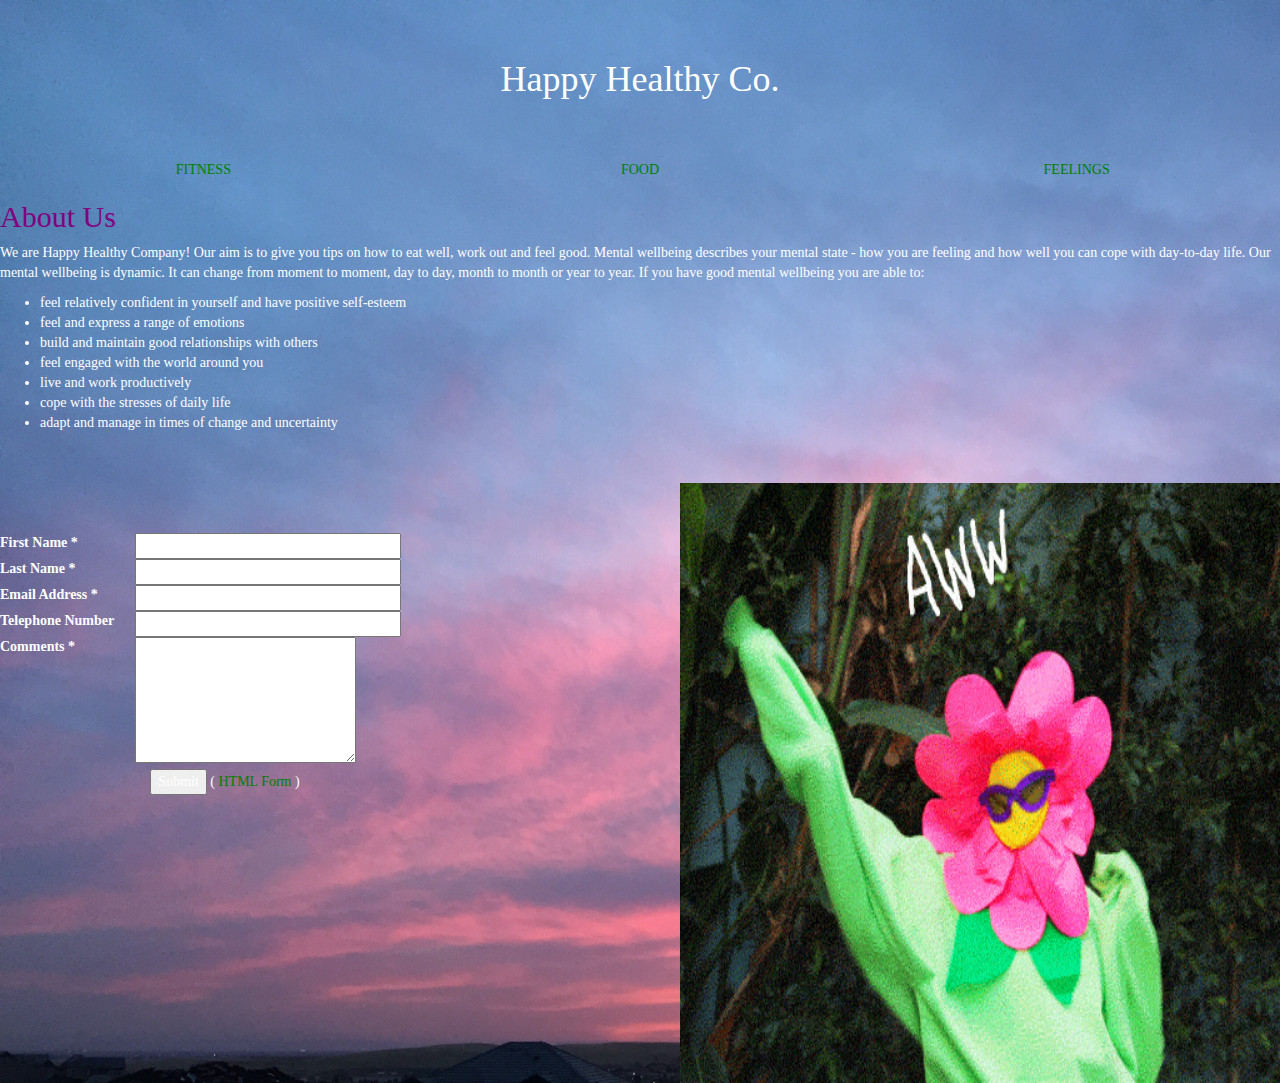
<file: HappyHealthyCo/index.html>
<!DOCTYPE html>
<html>
    <head>
        <title>Happy Healthy Co.</title>
        <link href='css/bootstrap.min.css' rel='stylesheet'>
        <link rel="stylesheet" type="text/css" href="stylefile.css">

        <meta name="viewpoint" content="width=device-width, initial-scale=1">
        <style>
          ul.nav li{
            display: inline-block;
            padding-right: 10px;
          }
        </style>

    </head>

    <body>
<br>
</br>

<center>
<h1>
Happy Healthy Co.
</h1>

  <br>
  </br>

<p>
  <div class="row">
  <div class="col-lg-4">
    <a href="Fitness.html">FITNESS</a>
  </div>
  <div class="col-lg-4">
    <a href="Food.html">FOOD</a>
  </div>
  <div class="col-lg-4">
    <a href="Feelings.html">FEELINGS</a>
  </div>
  </div>
</p>
</center>
<h2> About Us </h2>

<p>We are Happy Healthy Company! Our aim is to give you tips on how to eat well, work out and feel good.

Mental wellbeing describes your mental state - how you are feeling and how well you can cope with day-to-day life.
Our mental wellbeing is dynamic. It can change from moment to moment, day to day, month to month or year to year.
If you have good mental wellbeing you are able to:
<ul>
  <li>feel relatively confident in yourself and have positive self-esteem</li>
<li>feel and express a range of emotions</li>
<li>build and maintain good relationships with others</li>
<li>feel engaged with the world around you</li>
<li>live and work productively</li>
<li>cope with the stresses of daily life</li>
<li>adapt and manage in times of change and uncertainty</li>
</ul>
</p>
<ul style="text-align:left;"></ul>
<br> </br>



<p><img src="flower.gif" alt="flower" style="float:right;width:600px;height:600px;">
</p>

<br> </br>

<form name="htmlform" method="post" action="html_form_send.php">
<table width="450px">
</tr>
<tr>
 <td valign="top">
  <label for="first_name">First Name *</label>
 </td>
 <td valign="top">
  <input  type="text" name="first_name" maxlength="50" size="30">
 </td>
</tr>

<tr>
 <td valign="top"">
  <label for="last_name">Last Name *</label>
 </td>
 <td valign="top">
  <input  type="text" name="last_name" maxlength="50" size="30">
 </td>
</tr>
<tr>
 <td valign="top">
  <label for="email">Email Address *</label>
 </td>
 <td valign="top">
  <input  type="text" name="email" maxlength="80" size="30">
 </td>

</tr>
<tr>
 <td valign="top">
  <label for="telephone">Telephone Number</label>
 </td>
 <td valign="top">
  <input  type="text" name="telephone" maxlength="30" size="30">
 </td>
</tr>
<tr>
 <td valign="top">
  <label for="comments">Comments *</label>
 </td>
 <td valign="top">
  <textarea  name="comments" maxlength="1000" cols="25" rows="6"></textarea>
 </td>

</tr>
<tr>
 <td colspan="2" style="text-align:center">
  <input type="submit" value="Submit">   ( <a href="http://www.freecontactform.com/html_form.php">HTML Form</a> )
 </td>
</tr>
</table>
</form>


</center>

    </body>

</html>
</file>
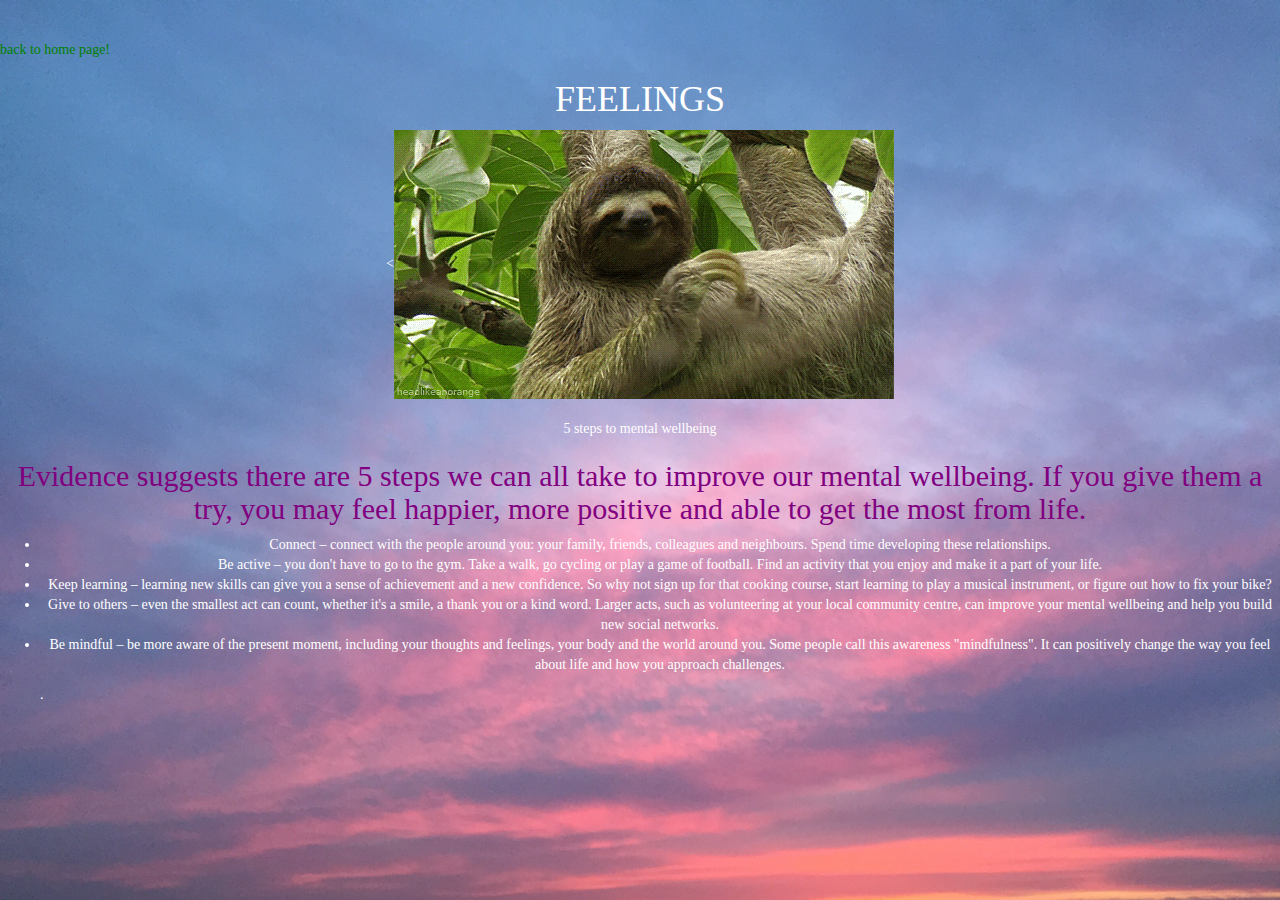
<file: HappyHealthyCo/Feelings.html>
<!DOCTYPE html>
<html>
    <head>
        <title>Feelings: Happy Healthy Co.</title>
        <link href='css/bootstrap.min.css' rel='stylesheet'>
        <link rel="stylesheet" type="text/css" href="stylefile.css">

        <meta name="viewpoint" content="width=device-width, initial-scale=1">
        <style>
          ul.nav li{
            display: inline-block;
            padding-right: 10px;
          }
        </style>

    </head>

    <body>
<br>
</br>
<p>
<a href="index.html">back to home page!</a>
</p>
<center>
<h1>
FEELINGS
</h1>
    <<img src="sloth.gif" alt="sloth">
  <br>
  </br>

<p>
  5 steps to mental wellbeing

<h2>Evidence suggests there are 5 steps we can all take to improve our mental wellbeing.
If you give them a try, you may feel happier, more positive and able to get the most from life.</h2>
<ul>
<li> Connect – connect with the people around you: your family, friends, colleagues and neighbours. Spend time developing these relationships.</li>
<li> Be active – you don't have to go to the gym. Take a walk, go cycling or play a game of football. Find an activity that you enjoy and make it a part of your life. </li>
<li> Keep learning – learning new skills can give you a sense of achievement and a new confidence. So why not sign up for that cooking course, start learning to play a musical instrument, or figure out how to fix your bike? </li>
<li> Give to others – even the smallest act can count, whether it's a smile, a thank you or a kind word. Larger acts, such as volunteering at your local community centre, can improve your mental wellbeing and help you build new social networks. </li>
<li> Be mindful – be more aware of the present moment, including your thoughts and feelings, your body and the world around you. Some people call this awareness "mindfulness". It can positively change the way you feel about life and how you approach challenges. </li>
</ul>
</p>
<ul style="text-align:left;">.</ul>
</center>

    </body>

</html>
</file>
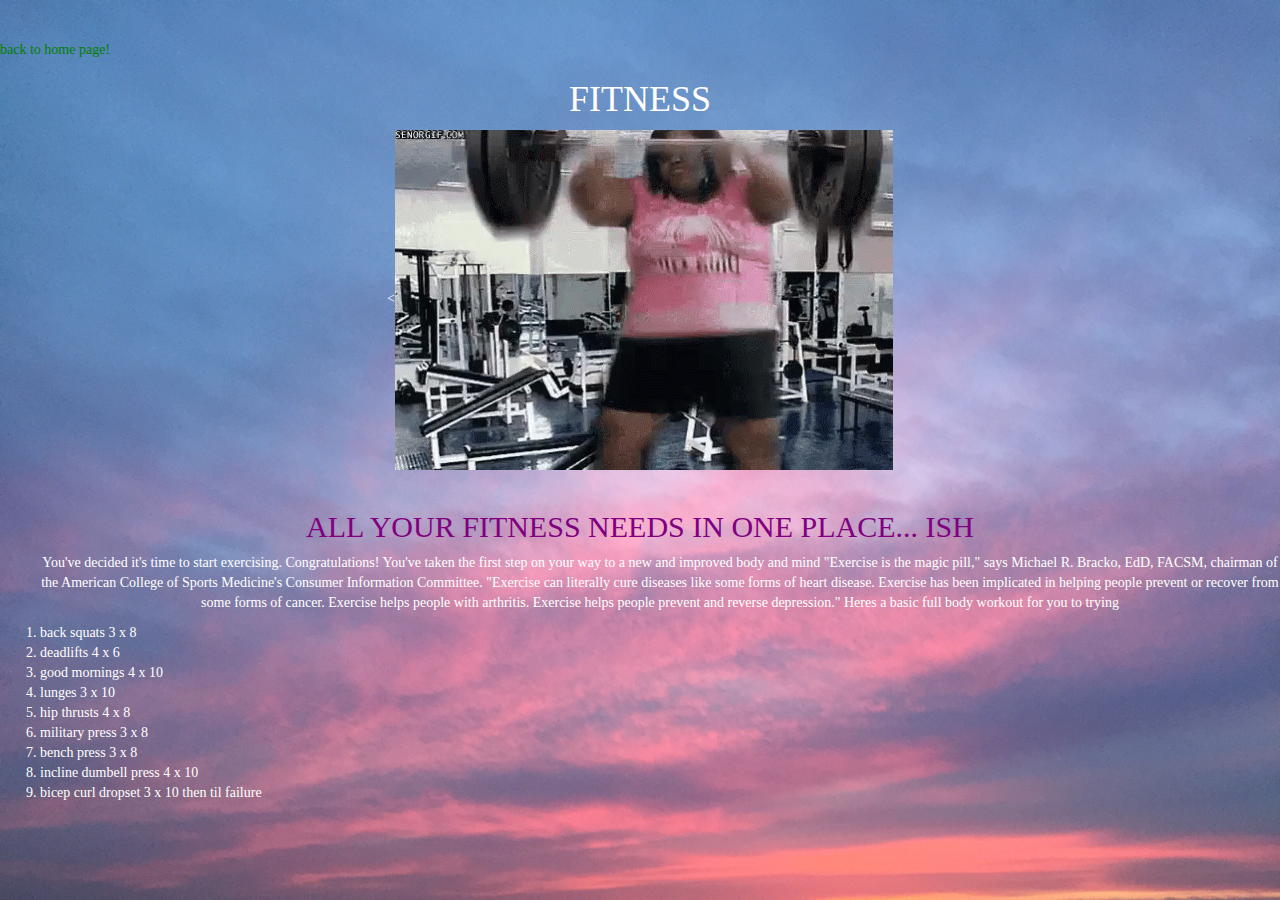
<file: HappyHealthyCo/Fitness.html>
<!DOCTYPE html>
<html>
    <head>
        <title>Feelings: Happy Healthy Co.</title>
        <link href='css/bootstrap.min.css' rel='stylesheet'>
        <link rel="stylesheet" type="text/css" href="stylefile.css">

        <meta name="viewpoint" content="width=device-width, initial-scale=1">
        <style>
          ul.nav li{
            display: inline-block;
            padding-right: 10px;
          }
        </style>

    </head>

    <body>
<br>
</br>
<p>
<a href="index.html">back to home page!</a>
</p>
<center>
<h1>
FITNESS
</h1>


<<img src="lift.gif" alt="funny weightlifting picture">
<br>
</br>

<h2>
  ALL YOUR FITNESS NEEDS IN ONE PLACE... ISH
</h2>

<p>
<ul>
  You've decided it's time to start exercising.
  Congratulations!
  You've taken the first step on your way to a new and improved body and mind

  "Exercise is the magic pill," says Michael R. Bracko, EdD, FACSM, chairman of the American College of Sports Medicine's Consumer Information Committee.
  "Exercise can literally cure diseases like some forms of heart disease.
  Exercise has been implicated in helping people prevent or recover from some forms of cancer.
  Exercise helps people with arthritis. Exercise helps people prevent and reverse depression."
  Heres a basic full body workout for you to trying
</ul>
</p>
</center>
<P>
  <ol>
    <li>back squats 3 x 8</li>
    <li>deadlifts 4 x 6</li>
    <li>good mornings 4 x 10</li>
    <li>lunges 3 x 10</li>
    <li>hip thrusts 4 x 8</li>
    <li>military press 3 x 8</li>
    <li>bench press 3 x 8</li>
    <li>incline dumbell press 4 x 10</li>
    <li>bicep curl dropset 3 x 10 then til failure</li>
  </ol>
<p>


</body>

</html>
</file>
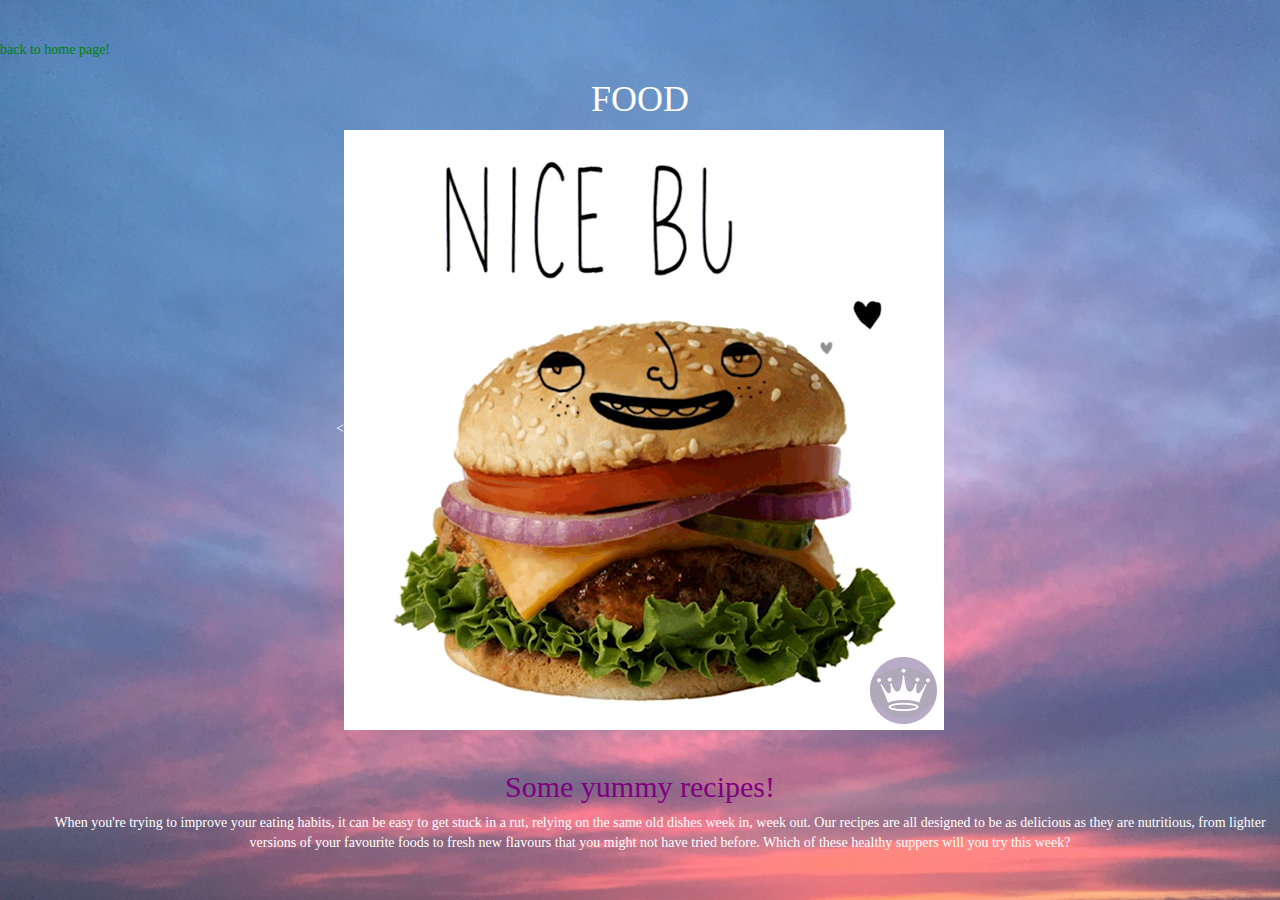
<file: HappyHealthyCo/Food.html>
<!DOCTYPE html>
<html>
    <head>
        <title>Happy Healthy Co.</title>
        <link href='css/bootstrap.min.css' rel='stylesheet'>
        <link rel="stylesheet" type="text/css" href="stylefile.css">

        <meta name="viewpoint" content="width=device-width, initial-scale=1">
        <style>
          ul.nav li{
            display: inline-block;
            padding-right: 10px;
          }
        </style>

    </head>

    <body>
<br>
</br>
<p>
<a href="index.html">back to home page!</a>
</p>
<center>
<h1>
FOOD
</h1>
<<img src="giphy.gif" alt="talking burger">
<br>
</br>

<h2>
  Some yummy recipes!
</h2>

<p>
<ul>
When you're trying to improve your eating habits, it can be easy to get stuck in a rut, relying on the same old dishes week in, week out.
Our recipes are all designed to be as delicious as they are nutritious, from lighter versions of your favourite foods to fresh new flavours that you might not have tried before.
Which of these healthy suppers will you try this week?
</p>
</center>

</body>

</html>
</file>
<file: HappyHealthyCo/stylefile.css>
body{
  background-image: url("background.jpg");
  background-size: cover;
  background-repeat: no-repeat;

}

body{
  color: white;
  font-family:verdana;

}

li {
  text-decoration-color: blue;
}
h2 {

  color: purple;
}

a:link {
    color: green;
}

a:visited {
    color: white;
}
</file>
